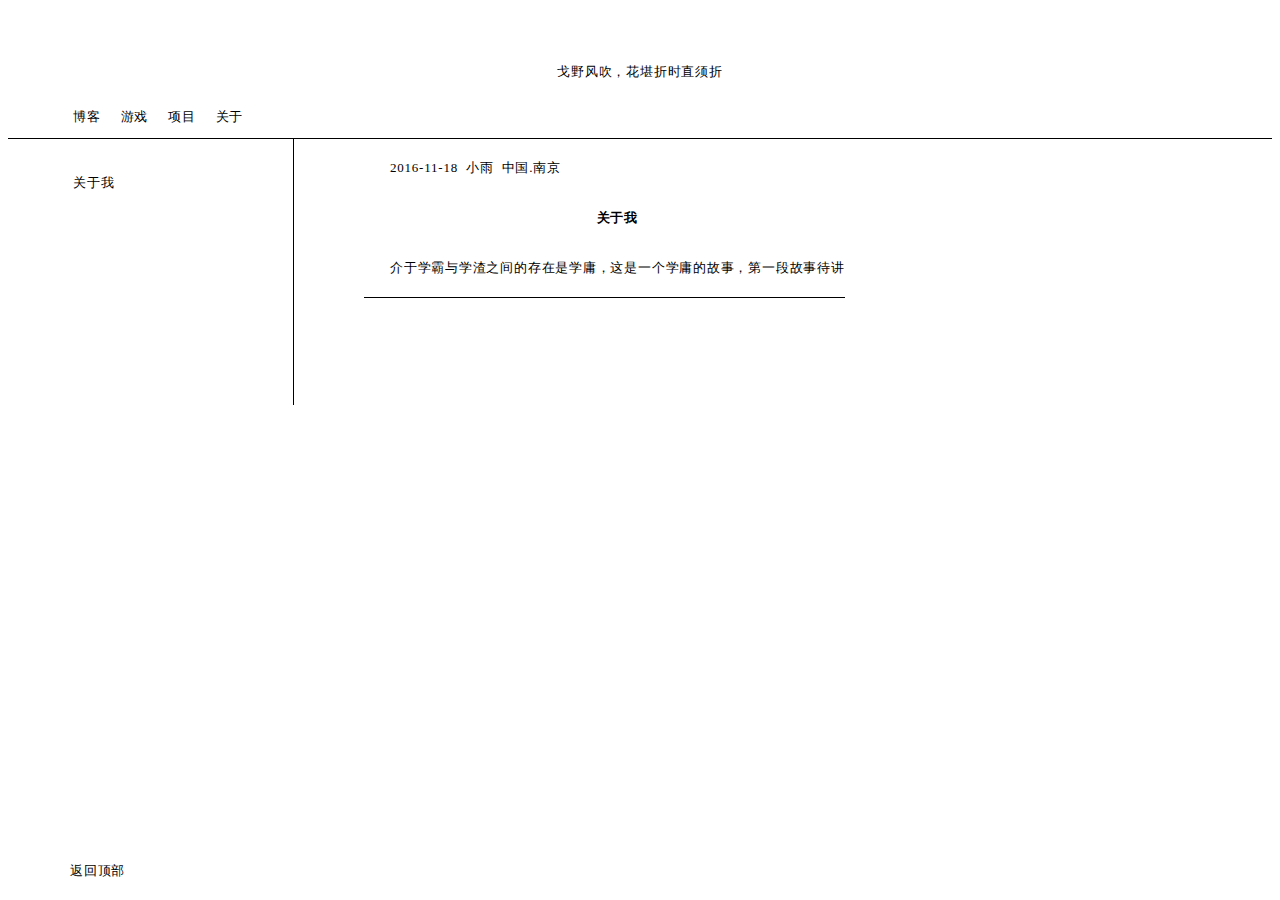
<file: index.html>
<!DOCTYPE html>
<html lang="en">
<head>
    <meta charset="UTF-8">
    <title>戈野风吹</title>
    <link rel="stylesheet" type="text/css" href="style.css">

</head>
<body>

<div id="top-all">
    <p>戈野风吹，花堪折时直须折</p>
</div>

<div id="top-menu">
    <table>
        <tr>
            <td><a href="index.html">博客</a></td>
            <td><a href="game.html">游戏</a></td>
            <td><a href="project.html">项目</a></td>
            <td><a href="aboutme.html">关于</a></td>
        </tr>
    </table>
</div>

<ul id="return-top">
<li><a href="#top-all">返回顶部</a></li>
</ul>
    

<div id ="main-body">

<ul id="left-menu">
<li><a href="#20161118">关于我</a></li>
</ul>
    

<div id="main-body-content" class="content">

    
    
<div id="20161118">
<p>2016-11-18&nbsp&nbsp小雨&nbsp&nbsp中国.南京</p>
<h4>关于我</h4>
<p>介于学霸与学渣之间的存在是学庸，这是一个学庸的故事，第一段故事待讲</p>

<hr>
</div>
    
    
    
</div>
</div>
</body>
</html>
</file>
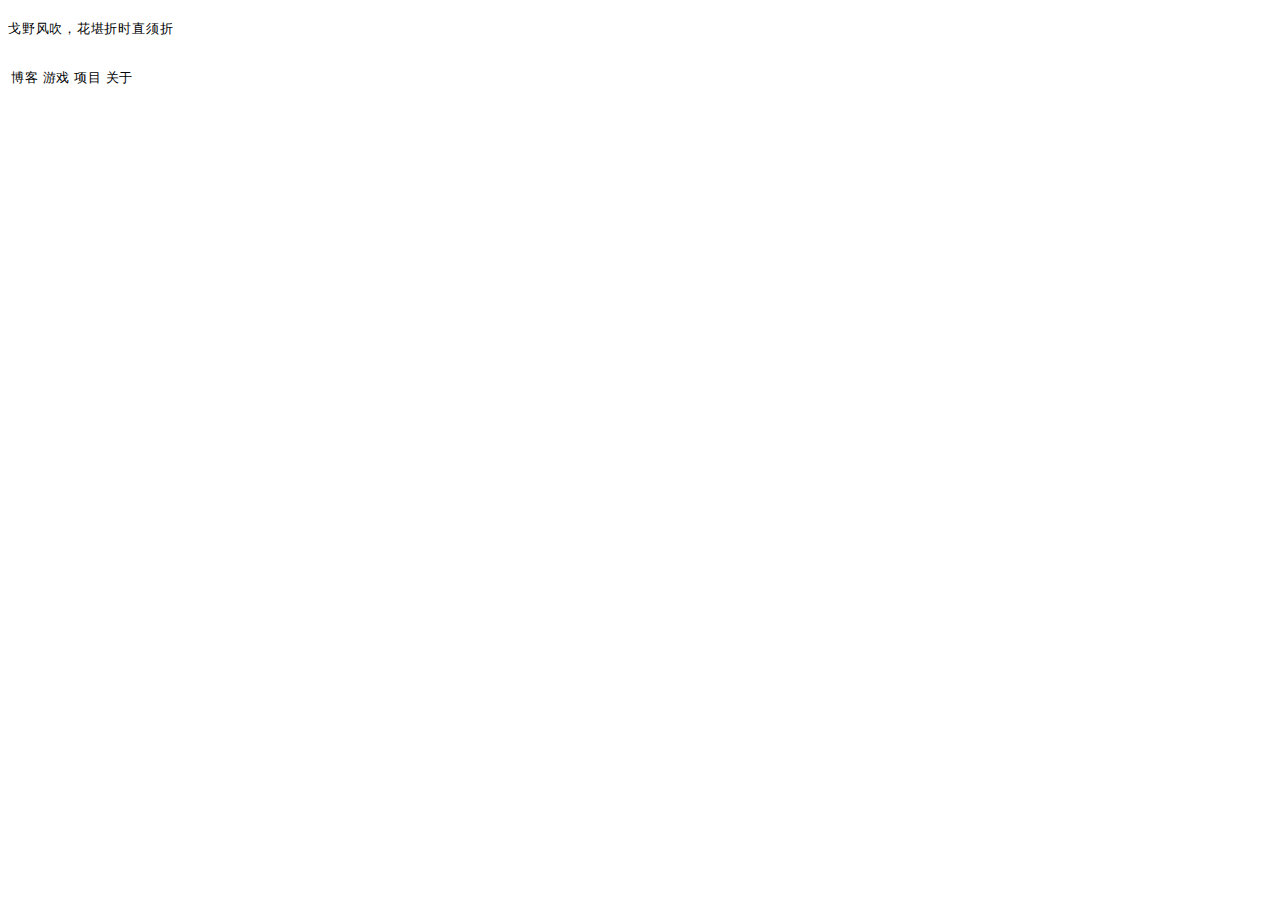
<file: aboutme.html>
<!DOCTYPE html>
<html lang="en">
<head>
    <meta charset="UTF-8">
    <title>戈野风吹</title>
    <link rel="stylesheet" type="text/css" href="style.css">

</head>
<body>

<div id="top_all">
    <p>戈野风吹，花堪折时直须折</p>
</div>

<div id="menu">
    <table>
        <tr>
            <td><a href="index.html">博客</a></td>
            <td><a href="game.html">游戏</a></td>
            <td><a href="project.html">项目</a></td>
            <td><a href="aboutme.html">关于</a></td>
        </tr>
    </table>
</div>





<div id="">
<h6></h6>
<p class="" </p>
</div>
</body>
</html>
</file>
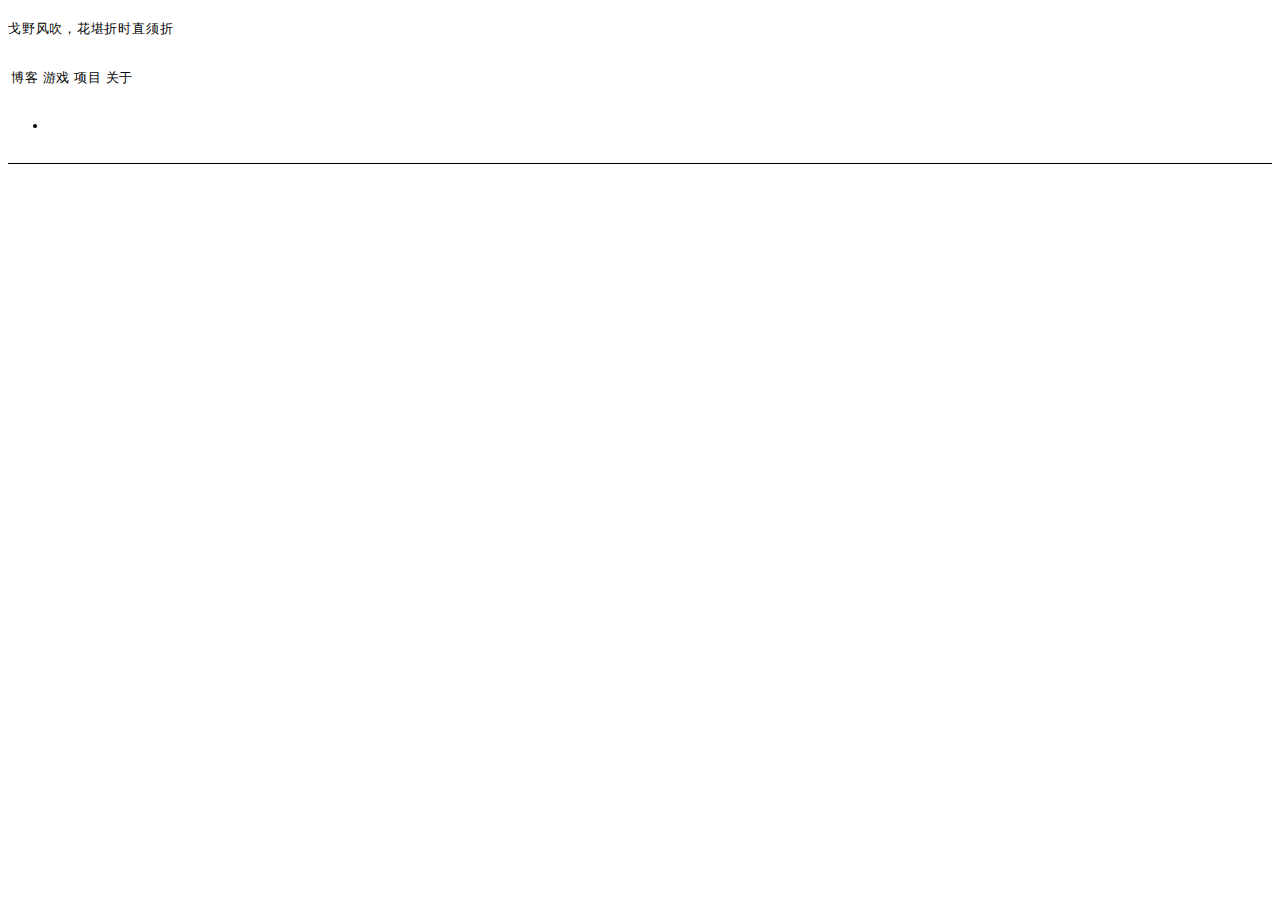
<file: game.html>
<!DOCTYPE html>
<html lang="en">
<head>
    <meta charset="UTF-8">
    <title>戈野风吹</title>
    <link rel="stylesheet" type="text/css" href="style.css">

</head>
<body>

<div id="top_all">
    <p>戈野风吹，花堪折时直须折</p>
</div>

<div id="menu">
    <table>
        <tr>
            <td><a href="index.html">博客</a></td>
            <td><a href="game.html">游戏</a></td>
            <td><a href="project.html">项目</a></td>
            <td><a href="aboutme.html">关于</a></td>
        </tr>
    </table>
</div>



<div id ="">

<ul id="">
<li><a href=""></a></li>
</ul>

<div id="">

<div id="">
<h6></h6>
<p class="" </p>

</p>
</div>
<hr>
</div>
</div>
</body>
</html>
</file>
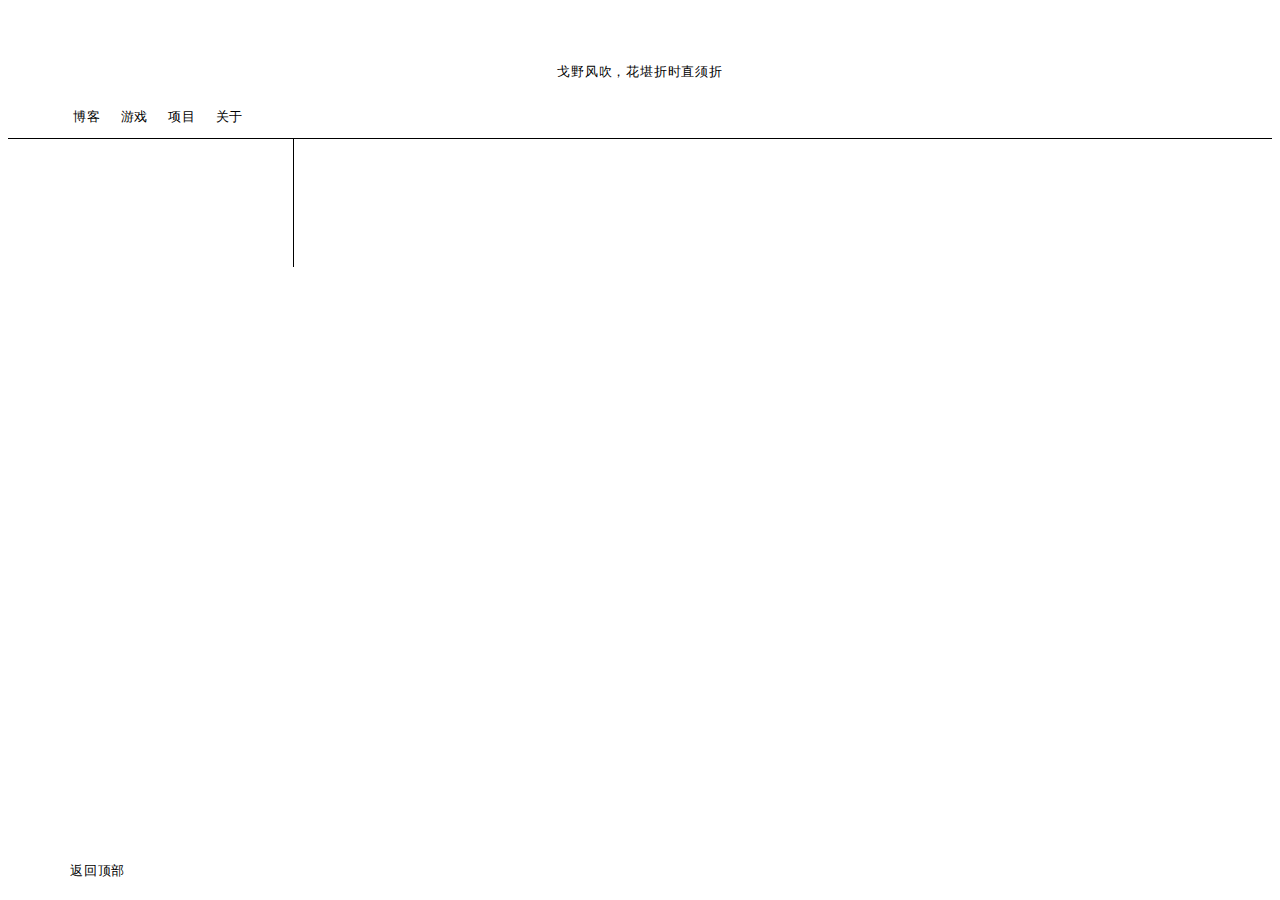
<file: project.html>
<!DOCTYPE html>
<html lang="en">
<head>
    <meta charset="UTF-8">
    <title>戈野风吹</title>
    <link rel="stylesheet" type="text/css" href="style.css">

</head>
<body>

<div id="top-all">
    <p>戈野风吹，花堪折时直须折</p>
</div>

<div id="top-menu">
    <table>
        <tr>
            <td><a href="index.html">博客</a></td>
            <td><a href="game.html">游戏</a></td>
            <td><a href="project.html">项目</a></td>
            <td><a href="aboutme.html">关于</a></td>
        </tr>
    </table>
</div>

<ul id="return-top">
<li><a href="#top-all">返回顶部</a></li>
</ul>
    

<div id ="main-body">

<ul id="left-menu">
<li><a href="#"></a></li>
</ul>
    

<div id="main-body-content" class="content">

    
    
<div id="">
<p></p>
<h6></h6>
<p></p>

<hr>
</div>
    
    
    
</div>
</div>
</body>
</html>
</file>
<file: style.css>
a:link{color: #000000;}
a:visited{color: #000000;}
a:hover{color: #fff; background-color: #000;}
a:active{color: #000000;}
a{text-decoration: none;}


body{font-family: "Sans-serif"; font-size: 13px; letter-spacing: 0.06em; line-height: 2.5em;}


div#top-all
{
text-align: center;
border-width: 3px;
height: 15px;
padding-top:35px;
padding-bottom: 25px;
}

div#top-menu
{
padding: 15px 53px;
padding-bottom: 3px;
border-bottom: 0.1px solid black;
}
div#top-menu table{margin:0px;padding:0px;border: 0px; width: 250px;}
div#top-menu table tr td{display: inline;padding: 0px 10px; width:20px; border: 0px;}
ul#return-top {position: fixed;bottom:0px; min-width: 200px; left:30px; list-style-type: none; background-color:white;}

div#main-body{display:flex;}
ul#left-menu { min-width: 200px; padding: 15px 20px 0px 65px; list-style-type: none;}
div#main-body-content {left: 300px;text-indent:26px;  border-left: solid 1.5px black; padding: 0px 200px 100px 70px;}
h4{text-align: center;}
hr{border:none;border-top: 1.5px solid black; height:0px;}
</file>
